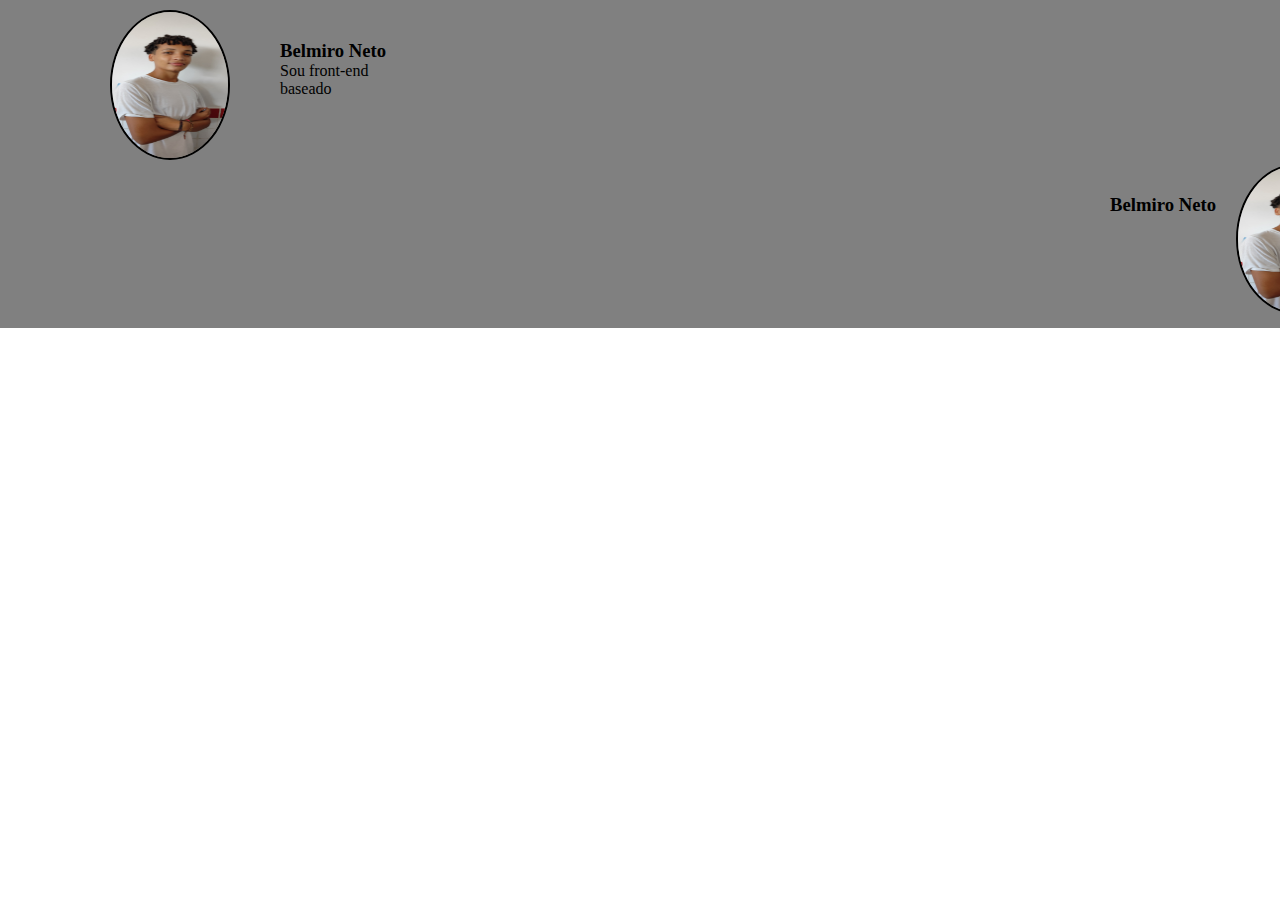
<file: equipe do site/equipe.html>
<!DOCTYPE html>
<html lang="en">
<head>
    <link rel="stylesheet" href="equipe.css">
    <meta charset="UTF-8">
    <meta name="viewport" content="width=device-width, initial-scale=1.0">
    <title>Document</title>
</head>
<body>
    <div  class="geral">

        <div class="p">
            <div class="pessoa1"><img src="img/belmiro.jpeg" class="foto"></div>
            <div class="paragrafo"><h3>Belmiro Neto</h3>
            <p>Sou front-end</p>
            <p>baseado</p>
        </div>
            
         </div>

         <div class="pa">
            <div class="paragrafos"><h3  class="nome">Belmiro Neto</h3></div>
            <div class="pessoa1"><img src="img/belmiro.jpeg" class="fotos"></div>
            
         </div>

         
         
    </div>
    
</body>
</html>
</file>
<file: equipe do site/equipe.css>
*{
    margin: 0;
    padding: 0;
    box-sizing: border-box;
}


.geral{
 
        background-color: gray;
        padding: 10px;
        width: 1500px;
        margin: 0 auto;

    }

    .p{
        display:flex;
      
    }

    .fotos{
        width: 120px;
        height: 150px;
        border: 2px solid black;
        border-radius: 50%;
        margin-left: 20px;
    }

    .foto{
        width: 120px;
        height: 150px;
        border: 2px solid black;
        border-radius: 50%;
        margin-left: 100px;
    }

    .paragrafo{
        margin-left: 50px;
        margin-top: 30px;
    }



    .paragrafos{
        margin-left: 900px;
        margin-top: 30px;
    }

    .nome{
        margin-left: 200px;
    }
    .pa{
        display: flex;    
    }
    .nome{
        
    }
</file>
